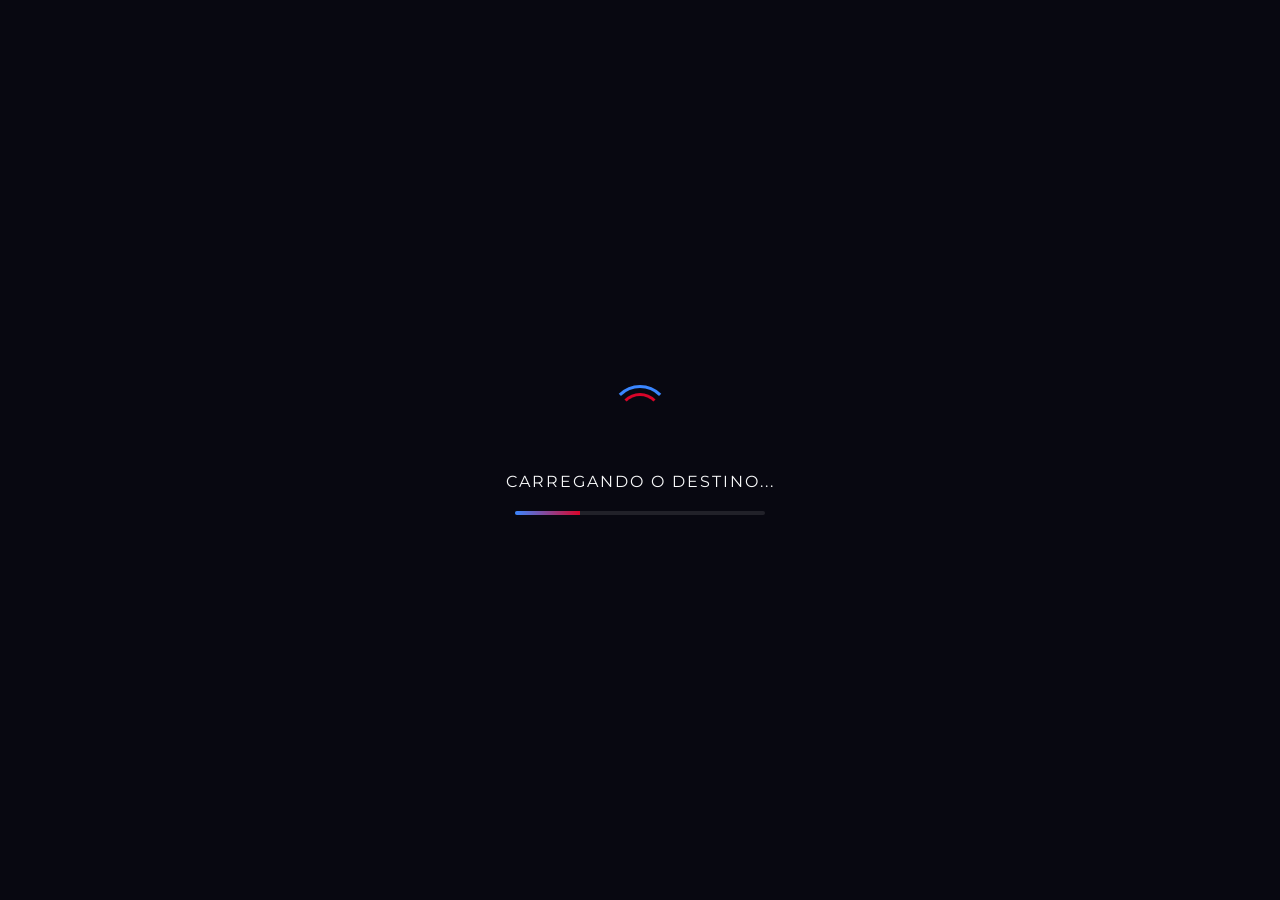
<file: index.html>
<!DOCTYPE html>
<html lang="pt-BR">
<head>
  <meta charset="UTF-8" />
  <meta name="viewport" content="width=device-width, initial-scale=1.0" />
  <meta name="description" content="Escolha seu destino - Herói ou Vilão">
  <title>Portal da Escolha</title>
  <link rel="preconnect" href="https://fonts.googleapis.com">
  <link rel="preconnect" href="https://fonts.gstatic.com" crossorigin>
  <link href="https://fonts.googleapis.com/css2?family=Montserrat:wght@300;400;600;700&family=Rajdhani:wght@500;700&display=swap" rel="stylesheet">
  <link rel="icon" href="data:image/svg+xml,<svg xmlns='http://www.w3.org/2000/svg' viewBox='0 0 100 100'><text y='0.9em' font-size='90'>⚖️</text></svg>" type="image/svg+xml">
  <link rel="stylesheet" href="https://cdnjs.cloudflare.com/ajax/libs/font-awesome/6.0.0/css/all.min.css">
  <style>
    :root {
      --hero-primary: #3a86ff;
      --hero-secondary: #72ddf7;
      --villain-primary: #d90429;
      --villain-secondary: #ff5c8a;
      --dark-bg: #0f0f1b;
      --darker-bg: #080811;
      --card-bg: rgba(255, 255, 255, 0.05);
      --text-light: #f8f9fa;
      --text-muted: #adb5bd;
      --transition: all 0.3s ease;
    }

    * {
      margin: 0;
      padding: 0;
      box-sizing: border-box;
    }

    body {
      font-family: 'Montserrat', sans-serif;
      background: linear-gradient(135deg, var(--darker-bg) 0%, var(--dark-bg) 100%);
      color: var(--text-light);
      min-height: 100vh;
      display: flex;
      flex-direction: column;
      line-height: 1.6;
    }

    /* Tela de carregamento */
    .loading-screen {
      position: fixed;
      inset: 0;
      background: var(--darker-bg);
      display: flex;
      flex-direction: column;
      justify-content: center;
      align-items: center;
      z-index: 1000;
      transition: opacity 0.8s ease-out;
    }

    .loader {
      width: 60px;
      height: 60px;
      position: relative;
      margin-bottom: 1.5rem;
    }

    .loader-inner {
      position: absolute;
      width: 100%;
      height: 100%;
      border: 3px solid transparent;
      border-top-color: var(--hero-primary);
      border-radius: 50%;
      animation: spin 1.5s linear infinite;
    }

    .loader-inner::before {
      content: '';
      position: absolute;
      top: 5px;
      left: 5px;
      right: 5px;
      bottom: 5px;
      border: 3px solid transparent;
      border-top-color: var(--villain-primary);
      border-radius: 50%;
      animation: spin 2s linear infinite reverse;
    }

    .loading-text {
      font-size: 1rem;
      margin-bottom: 1rem;
      text-transform: uppercase;
      letter-spacing: 2px;
      color: var(--text-light);
      animation: pulse 2s infinite;
    }

    .progress-container {
      width: min(80%, 250px);
      height: 4px;
      background: rgba(255, 255, 255, 0.1);
      border-radius: 2px;
      overflow: hidden;
    }

    .progress-bar {
      height: 100%;
      width: 0;
      background: linear-gradient(90deg, var(--hero-primary), var(--villain-primary));
      transition: width 0.3s ease-out;
    }

    /* Efeito de fundo */
    .background-effect {
      position: fixed;
      top: 0;
      left: 0;
      width: 100%;
      height: 100%;
      z-index: -1;
      overflow: hidden;
    }

    .bg-circle {
      position: absolute;
      border-radius: 50%;
      opacity: 0.15;
      filter: blur(40px);
    }

    .bg-circle-1 {
      width: 300px;
      height: 300px;
      background: var(--hero-primary);
      top: 10%;
      left: 10%;
      animation: float 15s infinite ease-in-out;
    }

    .bg-circle-2 {
      width: 400px;
      height: 400px;
      background: var(--villain-primary);
      bottom: 5%;
      right: 10%;
      animation: float 18s infinite ease-in-out reverse;
    }

    /* Container Principal */
    .portal-container {
      flex: 1;
      display: flex;
      flex-direction: column;
      align-items: center;
      justify-content: center;
      padding: 2rem 1.5rem;
      position: relative;
    }

    .portal-header {
      text-align: center;
      margin-bottom: 3rem;
      z-index: 2;
      width: 100%;
      max-width: 800px;
      padding: 0 1rem;
    }

    .portal-title {
      font-family: 'Rajdhani', sans-serif;
      font-weight: 700;
      font-size: clamp(2rem, 8vw, 4rem);
      color: var(--text-light);
      text-transform: uppercase;
      letter-spacing: 3px;
      margin-bottom: 0.5rem;
      line-height: 1.1;
    }

    .title-accent {
      background: linear-gradient(90deg, var(--hero-primary), var(--villain-primary));
      -webkit-background-clip: text;
      background-clip: text;
      color: transparent;
    }

    .portal-subtitle {
      font-size: clamp(0.9rem, 2.5vw, 1.1rem);
      color: var(--text-muted);
      max-width: 600px;
      margin: 0 auto;
      font-weight: 300;
    }

    /* Grid de Cards */
    .choice-grid {
      display: grid;
      grid-template-columns: repeat(auto-fit, minmax(280px, 1fr));
      gap: 2rem;
      width: 100%;
      max-width: 900px;
      margin: 0 auto;
      padding: 0 1rem;
      z-index: 2;
    }

    .choice-card {
      position: relative;
      border-radius: 16px;
      overflow: hidden;
      background: var(--card-bg);
      backdrop-filter: blur(10px);
      transition: var(--transition);
      min-height: 380px;
      display: flex;
      flex-direction: column;
      border: 1px solid rgba(255, 255, 255, 0.1);
      box-shadow: 0 10px 30px rgba(0, 0, 0, 0.2);
    }

    .card-header {
      padding: 1.5rem 1.5rem 0.5rem;
      display: flex;
      align-items: center;
      gap: 0.8rem;
    }

    .card-icon {
      width: 40px;
      height: 40px;
      border-radius: 50%;
      display: flex;
      align-items: center;
      justify-content: center;
      font-size: 1.2rem;
    }

    .hero-choice .card-icon {
      background: rgba(58, 134, 255, 0.2);
      color: var(--hero-primary);
    }

    .villain-choice .card-icon {
      background: rgba(217, 4, 41, 0.2);
      color: var(--villain-primary);
    }

    .choice-card h2 {
      font-family: 'Rajdhani', sans-serif;
      font-size: 1.5rem;
      font-weight: 700;
    }

    .character-image {
      width: 100%;
      height: 160px;
      background-size: cover;
      background-position: center;
      position: relative;
    }

    .hero-image {
      background: linear-gradient(to right, rgba(0,0,0,0.3), rgba(0,0,0,0.1)), 
                  url('data:image/svg+xml;utf8,<svg xmlns="http://www.w3.org/2000/svg" width="100" height="100" viewBox="0 0 100 100"><rect width="100" height="100" fill="%233a86ff" opacity="0.2"/><path d="M30,30 L70,30 L70,70 L30,70 Z" fill="none" stroke="%233a86ff" stroke-width="2"/></svg>');
    }

    .villain-image {
      background: linear-gradient(to right, rgba(0,0,0,0.3), rgba(0,0,0,0.1)), 
                  url('data:image/svg+xml;utf8,<svg xmlns="http://www.w3.org/2000/svg" width="100" height="100" viewBox="0 0 100 100"><rect width="100" height="100" fill="%23d90429" opacity="0.2"/><polygon points="50,20 20,80 80,80" fill="none" stroke="%23d90429" stroke-width="2"/></svg>');
    }

    .card-content {
      padding: 1.5rem;
      flex: 1;
      display: flex;
      flex-direction: column;
    }

    .choice-card p {
      color: var(--text-muted);
      margin-bottom: 1.5rem;
      font-size: 0.95rem;
      flex: 1;
    }

    .choice-btn {
      display: inline-flex;
      align-items: center;
      justify-content: center;
      gap: 0.5rem;
      padding: 0.8rem 1.5rem;
      border-radius: 50px;
      text-decoration: none;
      font-weight: 600;
      text-transform: uppercase;
      letter-spacing: 1px;
      transition: var(--transition);
      font-size: 0.85rem;
      width: 100%;
      position: relative;
      overflow: hidden;
    }

    .hero-choice .choice-btn {
      background: var(--hero-primary);
      color: white;
    }

    .villain-choice .choice-btn {
      background: var(--villain-primary);
      color: white;
    }

    .choice-btn::before {
      content: '';
      position: absolute;
      top: 0;
      left: -100%;
      width: 100%;
      height: 100%;
      background: linear-gradient(90deg, transparent, rgba(255,255,255,0.2), transparent);
      transition: var(--transition);
    }

    /* Botão de escolha aleatória */
    .random-choice-container {
      margin-top: 3rem;
      width: 100%;
      display: flex;
      justify-content: center;
      z-index: 2;
    }

    .random-choice-btn {
      display: inline-flex;
      align-items: center;
      justify-content: center;
      gap: 0.8rem;
      padding: 1rem 2rem;
      border-radius: 50px;
      background: linear-gradient(45deg, var(--hero-primary), var(--villain-primary));
      color: var(--text-light);
      font-weight: 600;
      text-transform: uppercase;
      letter-spacing: 1px;
      border: none;
      cursor: pointer;
      transition: var(--transition);
      font-size: 0.9rem;
      box-shadow: 0 5px 15px rgba(0, 0, 0, 0.2);
      position: relative;
      overflow: hidden;
    }

    .random-choice-btn:hover {
      transform: translateY(-3px);
      box-shadow: 0 8px 20px rgba(0, 0, 0, 0.3);
    }

    .random-choice-btn:hover i {
      transform: rotate(180deg);
    }

    .random-choice-btn::before {
      content: '';
      position: absolute;
      top: 0;
      left: -100%;
      width: 100%;
      height: 100%;
      background: linear-gradient(90deg, transparent, rgba(255,255,255,0.2), transparent);
      transition: var(--transition);
    }

    .random-choice-btn:hover::before {
      left: 100%;
    }

    /* Footer */
    .portal-footer {
      margin-top: 3rem;
      text-align: center;
      color: var(--text-muted);
      font-size: 0.85rem;
      z-index: 2;
      width: 100%;
      padding: 0 1rem;
    }

    /* Efeitos Hover */
    .choice-card:hover {
      transform: translateY(-5px);
      box-shadow: 0 15px 35px rgba(0, 0, 0, 0.3);
    }

    .choice-btn:hover {
      transform: translateX(5px);
    }

    .choice-btn:hover::before {
      left: 100%;
    }

    .choice-btn:hover i {
      transform: translateX(5px);
    }

    /* Animações */
    @keyframes spin {
      to { transform: rotate(360deg); }
    }

    @keyframes pulse {
      0%, 100% { opacity: 0.7; }
      50% { opacity: 1; }
    }

    @keyframes float {
      0%, 100% { transform: translateY(0) scale(1); }
      50% { transform: translateY(-20px) scale(1.05); }
    }

    /* Responsividade */
    @media (max-width: 768px) {
      .choice-grid {
        grid-template-columns: 1fr;
        max-width: 450px;
      }
      
      .choice-card {
        min-height: 350px;
      }
      
      .character-image {
        height: 140px;
      }
      
      .random-choice-btn {
        padding: 0.9rem 1.8rem;
      }
    }

    @media (max-width: 480px) {
      .portal-container {
        padding: 1.5rem 1rem;
      }
      
      .portal-title {
        font-size: 1.8rem;
      }
      
      .choice-card {
        min-height: 320px;
      }
      
      .character-image {
        height: 120px;
      }
      
      .card-content {
        padding: 1.2rem;
      }
      
      .random-choice-btn {
        padding: 0.8rem 1.5rem;
        font-size: 0.8rem;
      }
    }

    /* Acessibilidade */
    @media (prefers-reduced-motion: reduce) {
      * {
        animation: none !important;
        transition: none !important;
      }
      
      .choice-card:hover {
        transform: none;
      }
    }
  </style>
</head>
<body>
  <!-- Tela de carregamento -->
  <div class="loading-screen">
    <div class="loader">
      <div class="loader-inner"></div>
    </div>
    <p class="loading-text">Carregando o destino...</p>
    <div class="progress-container">
      <div class="progress-bar"></div>
    </div>
  </div>

  <!-- Efeito de fundo -->
  <div class="background-effect">
    <div class="bg-circle bg-circle-1"></div>
    <div class="bg-circle bg-circle-2"></div>
  </div>

  <!-- Conteúdo principal -->
  <main class="portal-container">
    <div class="portal-header">
      <h1 class="portal-title">ESCOLHA SEU <span class="title-accent">DESTINO</span></h1>
      <p class="portal-subtitle">Uma decisão que definirá seu caminho para sempre. O equilíbrio depende de sua escolha.</p>
    </div>

    <div class="choice-grid">
      <!-- Card Herói -->
      <div class="choice-card hero-choice">
        <div class="card-header">
          <div class="card-icon">
            <i class="fas fa-shield-alt"></i>
          </div>
          <h2>GUARDIÃO DA LUZ</h2>
        </div>
        <div class="character-image hero-image"></div>
        <div class="card-content">
          <p>Aqueles que escolhem o caminho da luz se tornam defensores da justiça e protetores dos inocentes. Sua coragem ilumina até as trevas mais profundas.</p>
          <a href="heroi-vilao/heroi.html" class="choice-btn">
            <span>Escolher a Luz</span>
            <i class="fas fa-arrow-right"></i>
          </a>
        </div>
      </div>

      <!-- Card Vilão -->
      <div class="choice-card villain-choice">
        <div class="card-header">
          <div class="card-icon">
            <i class="fas fa-skull"></i>
          </div>
          <h2>SENHOR DAS TREVAS</h2>
        </div>
        <div class="character-image villain-image"></div>
        <div class="card-content">
          <p>O poder das trevas oferece liberdade das restrições da moralidade. Aqueles que abraçam a escuridão descobrem força inimaginável.</p>
          <a href="heroi-vilao/vilao.html" class="choice-btn">
            <span>Abraçar as Trevas</span>
            <i class="fas fa-arrow-right"></i>
          </a>
        </div>
      </div>
    </div>

    <!-- Botão de escolha aleatória -->
    <div class="random-choice-container">
      <button id="randomChoiceBtn" class="random-choice-btn">
        <span>Deixar o destino decidir</span>
        <i class="fas fa-dice"></i>
      </button>
    </div>

    <div class="portal-footer">
      <p>Esta decisão moldará seu destino para sempre. Escolha com sabedoria.</p>
    </div>
  </main>

  <script>
    // Tela de carregamento otimizada
    document.addEventListener('DOMContentLoaded', function() {
      const loadingScreen = document.querySelector('.loading-screen');
      const progressBar = document.querySelector('.progress-bar');
      
      if (!loadingScreen || !progressBar) return;
      
      let progress = 0;
      const interval = setInterval(() => {
        progress += Math.random() * 15;
        if (progress >= 100) {
          progress = 100;
          clearInterval(interval);
        }
        progressBar.style.width = `${progress}%`;
        
        if (progress >= 100) {
          setTimeout(() => {
            loadingScreen.style.opacity = '0';
            setTimeout(() => {
              loadingScreen.style.display = 'none';
            }, 500);
          }, 300);
        }
      }, 300);
    });

    // Função para escolha aleatória
    document.addEventListener('DOMContentLoaded', function() {
      const randomBtn = document.getElementById('randomChoiceBtn');
      
      if (!randomBtn) return;
      
      randomBtn.addEventListener('click', function(e) {
        e.preventDefault();
        
        // Efeito visual
        randomBtn.disabled = true;
        const originalText = randomBtn.querySelector('span').textContent;
        randomBtn.querySelector('span').textContent = 'Decidindo destino...';
        randomBtn.querySelector('i').classList.add('fa-spin');
        
        // Cria efeito de piscar nos cards
        const cards = document.querySelectorAll('.choice-card');
        let flashes = 0;
        const maxFlashes = 5;
        const flashInterval = 300;
        
        const flashCards = setInterval(() => {
          cards.forEach(card => {
            if (flashes % 2 === 0) {
              card.style.transform = 'translateY(-5px) scale(1.02)';
            } else {
              card.style.transform = 'translateY(-5px)';
            }
          });
          
          flashes++;
          if (flashes >= maxFlashes * 2) {
            clearInterval(flashCards);
            cards.forEach(card => card.style.transform = '');
            makeRandomChoice();
          }
        }, flashInterval);
      });
      
      function makeRandomChoice() {
        const choices = ['hero', 'villain'];
        const randomChoice = choices[Math.floor(Math.random() * choices.length)];
        
        // Redirecionar
        setTimeout(() => {
          window.location.href = randomChoice === 'hero' 
            ? 'heroi-vilao/heroi.html'
            : 'heroi-vilao/vilao.html';
        }, 800);
      }
    });
  </script>
</body>
</html>
</file>
